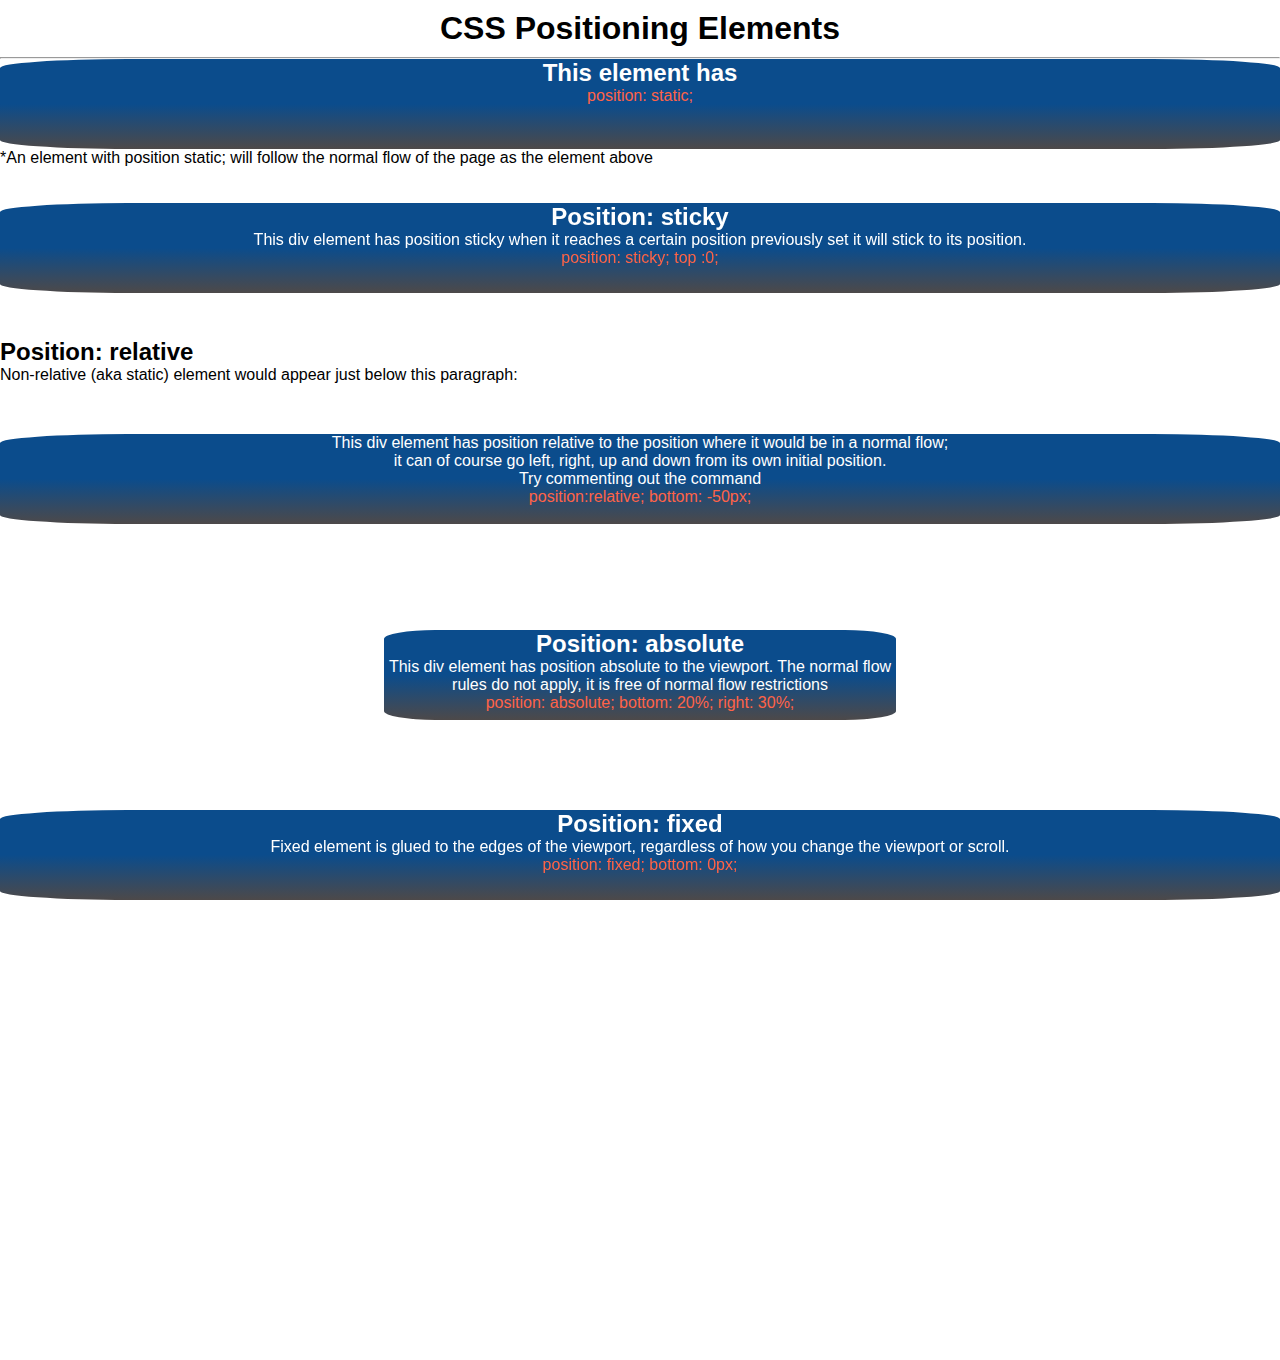
<file: day-1-css/position.html>
<!DOCTYPE html>
<html lang="en">
  <head>
    <meta charset="UTF-8" />
    <meta http-equiv="X-UA-Compatible" content="IE=edge" />
    <meta name="viewport" content="width=device-width, initial-scale=1.0" />
    <title>Document</title>
    <style>
      * {
        margin: 0;
        padding: 0;
        font-family: Arial, Helvetica, sans-serif;
      }

      h1 {
        text-align: center;
        margin: 10px;
      }

      body {
        height: 150vh;
      }

      span {
        color: tomato;
      }

      .positioning-container {
        border-radius: 10%;
        color: white;
        background-image: linear-gradient(rgb(11, 76, 140) 50%, #4d4949);
        height: 10vh;
        text-align: center;
      }

      #div-static {
        position: static;
      }

      #div-absolute {
        position: absolute;
        bottom: 20%;
        right: 30%;
        width: 40vw;
      }

      #div-sticky {
        position: sticky;
        top: 0;
        width: 100%;
        z-index: 1;
        margin-bottom: 5vh;
      }

      #div-relative {
        position: relative;
        bottom: -50px;
        margin-bottom: 50px;
        width: 100%;
      }

      #div-fixed {
        position: fixed;
        bottom: 0px;
        width: 100%;
      }
    </style>
  </head>
  <body>
    <h1>CSS Positioning Elements</h1>
    <hr />
    <div class="positioning-container" id="div-static">
      <h2>This element has</h2>
      <span>position: static;</span>
    </div>
    <p>
      *An element with position static; will follow the normal flow of the page
      as the element above</p
    >
    <br /><br />
    <div class="positioning-container" id="div-absolute">
      <h2>Position: absolute</h2>
      This div element has position absolute to the viewport. The normal flow
      rules do not apply, it is free of normal flow restrictions<br />
      <span>position: absolute; bottom: 20%; right: 30%;</span>
    </div>
    <div class="positioning-container" id="div-sticky">
      <h2>Position: sticky</h2>
      This div element has position sticky when it reaches a certain position
      previously set it will stick to its position.<br />
      <span>position: sticky; top :0;</span>
    </div>
    <h2>Position: relative</h2>
    <p>
      Non-relative (aka static) element would appear just below this
      paragraph:</p
    >
    <div class="positioning-container" id="div-relative">
      This div element has position relative to the position where it would be
      in a normal flow; <br />it can of course go left, right, up and down from
      its own initial position.<br />
      Try commenting out the command<br /><span
        >position:relative; bottom: -50px;</span
      >
    </div>
    <div class="positioning-container" id="div-fixed">
      <h2>Position: fixed</h2>
      Fixed element is glued to the edges of the viewport, regardless of how you
      change the viewport or scroll.<br /><span
        >position: fixed; bottom: 0px;</span
      >
    </div>
  </body>
</html>
</file>
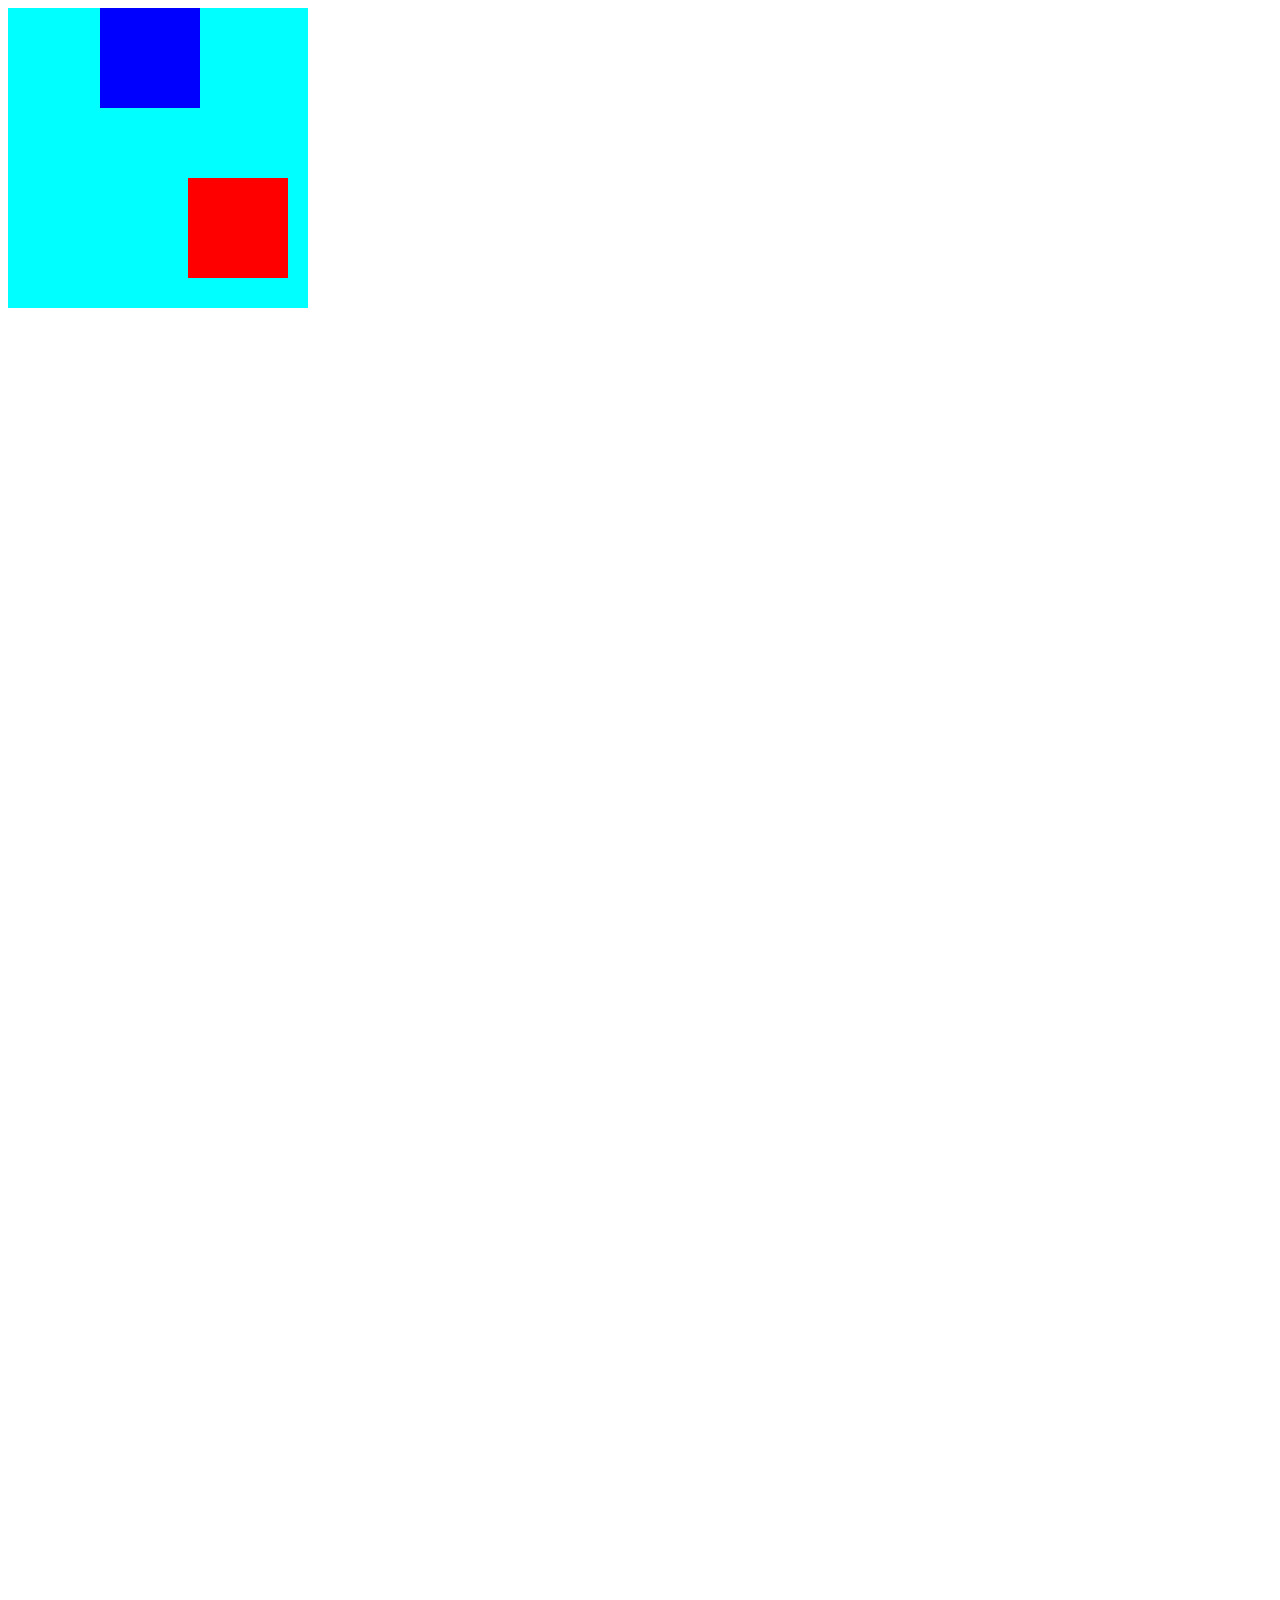
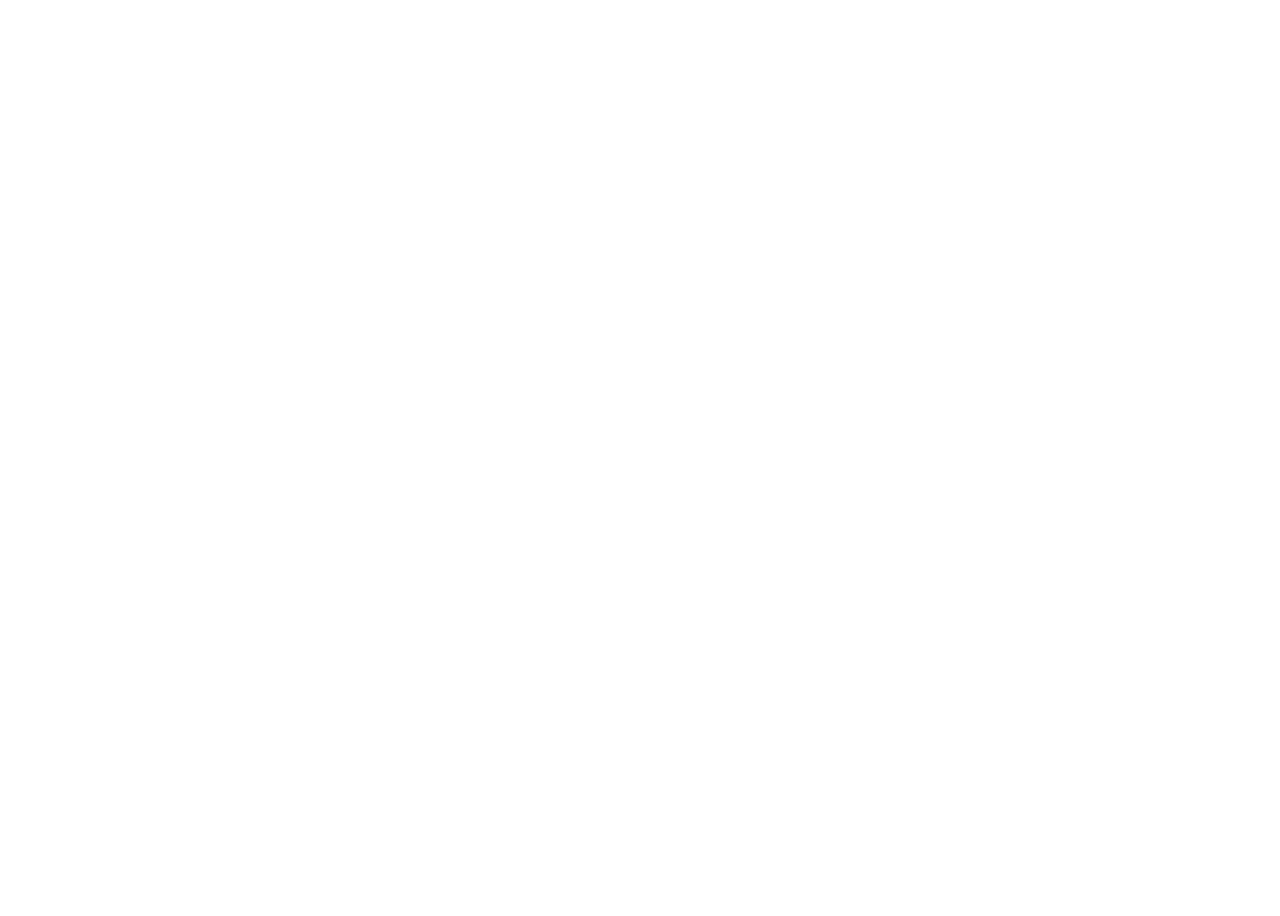
<file: day-1-css/postionex.html>
<!DOCTYPE html>
<html lang="en">
  <head>
    <meta charset="UTF-8" />
    <meta http-equiv="X-UA-Compatible" content="IE=edge" />
    <meta name="viewport" content="width=device-width, initial-scale=1.0" />
    <title>Document</title>
  </head>
  <style>
    body {
      height: 2500px;
    }
    .container {
      height: 300px;
      width: 300px;
      background-color: aqua;
      position: relative;
    }
    .box {
      width: 100px;
      height: 100px;
    }

    .red {
      background-color: red;
      position: absolute;
      /* left: 200px;
      top: 100px; */
      right: 20px;
      bottom: 30px;
      /* left: 700px; */
      /* right: 400px; */
    }

    .blue {
      background-color: blue;
      position: sticky;
      top: 0px;
      left: 100px;
      z-index: 0;
    }

    .yellow {
      background-color: yellow;
      position: fixed;
      top: 60px;
      left: 100px;
      z-index: -1;
    }
  </style>
  <body>
    <div class="container">
      <div class="box red"></div>
      <div class="box blue"></div>
      <div class="box yellow"></div>
    </div>
  </body>
</html>
</file>
